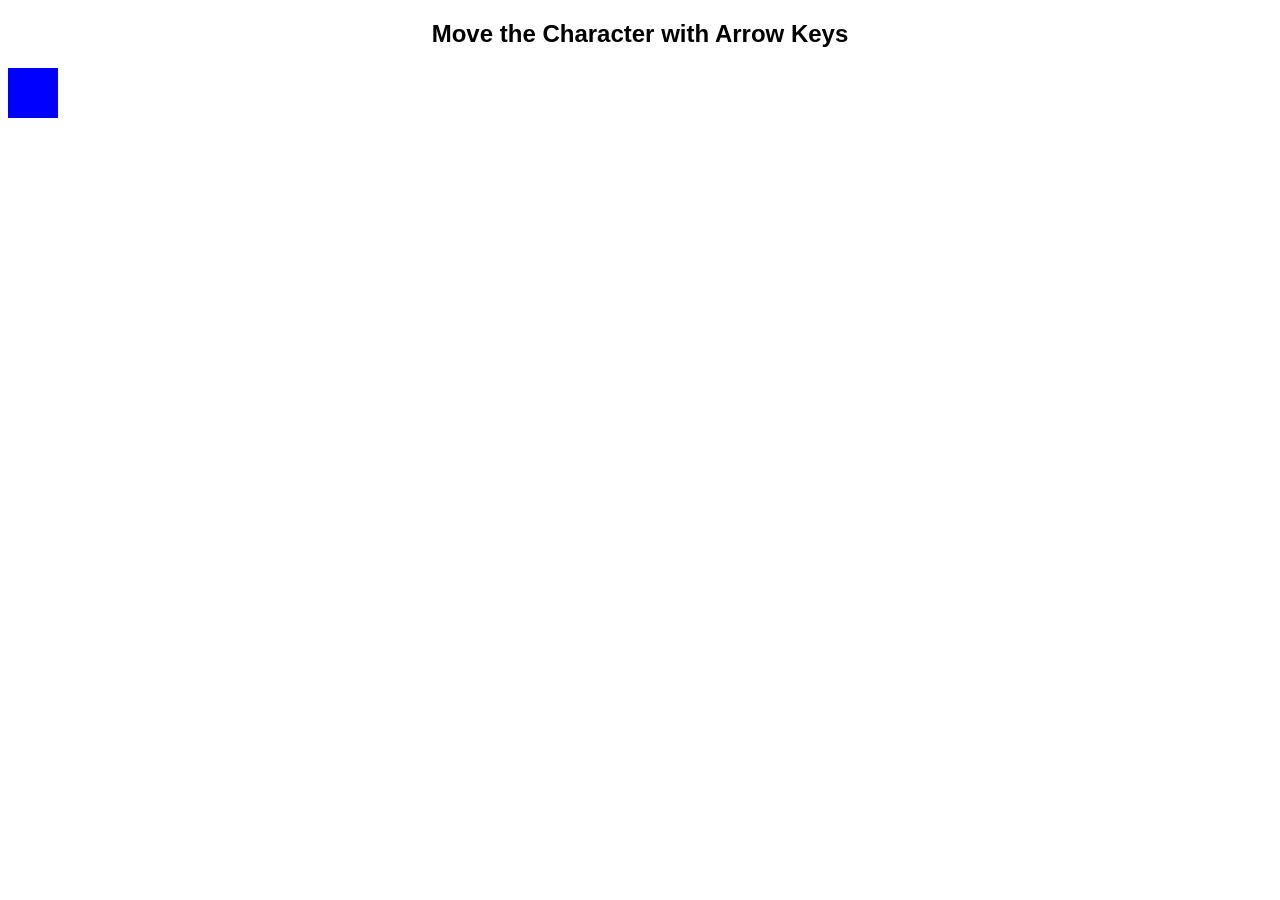
<file: Exercises/game.html>
<!DOCTYPE html>
<html lang="en">

<head>
    <meta charset="UTF-8">
    <meta name="viewport" content="width=device-width, initial-scale=1.0">
    <title>Simple Keyboard Event Exercise</title>
    <style>
        body {
            font-family: Arial, sans-serif;
            text-align: center;
        }

        #character {
            position: relative;
            width: 50px;
            height: 50px;
            background-color: blue;
            margin-top: 20px;
            transition: 0.2s ease-out;
        }

    </style>
</head>

<body>
    <h2>Move the Character with Arrow Keys</h2>
    <div id="character"></div>

    <script>
        // JavaScript code will go here
        const character = document.getElementById('character');
        let posX = 0;
        let posY = 0;

        document.addEventListener("keydown", (ev) => {
            if (ev.key === "d") posX += 15;
            if (ev.key === "a") posX -= 15;
            if (ev.key === "w") posY -= 15;
            if (ev.key === "s") posY += 15;

            character.style.top = posY + 'px';
            character.style.left = posX + 'px';
        })
    </script>
</body>

</html>
</file>
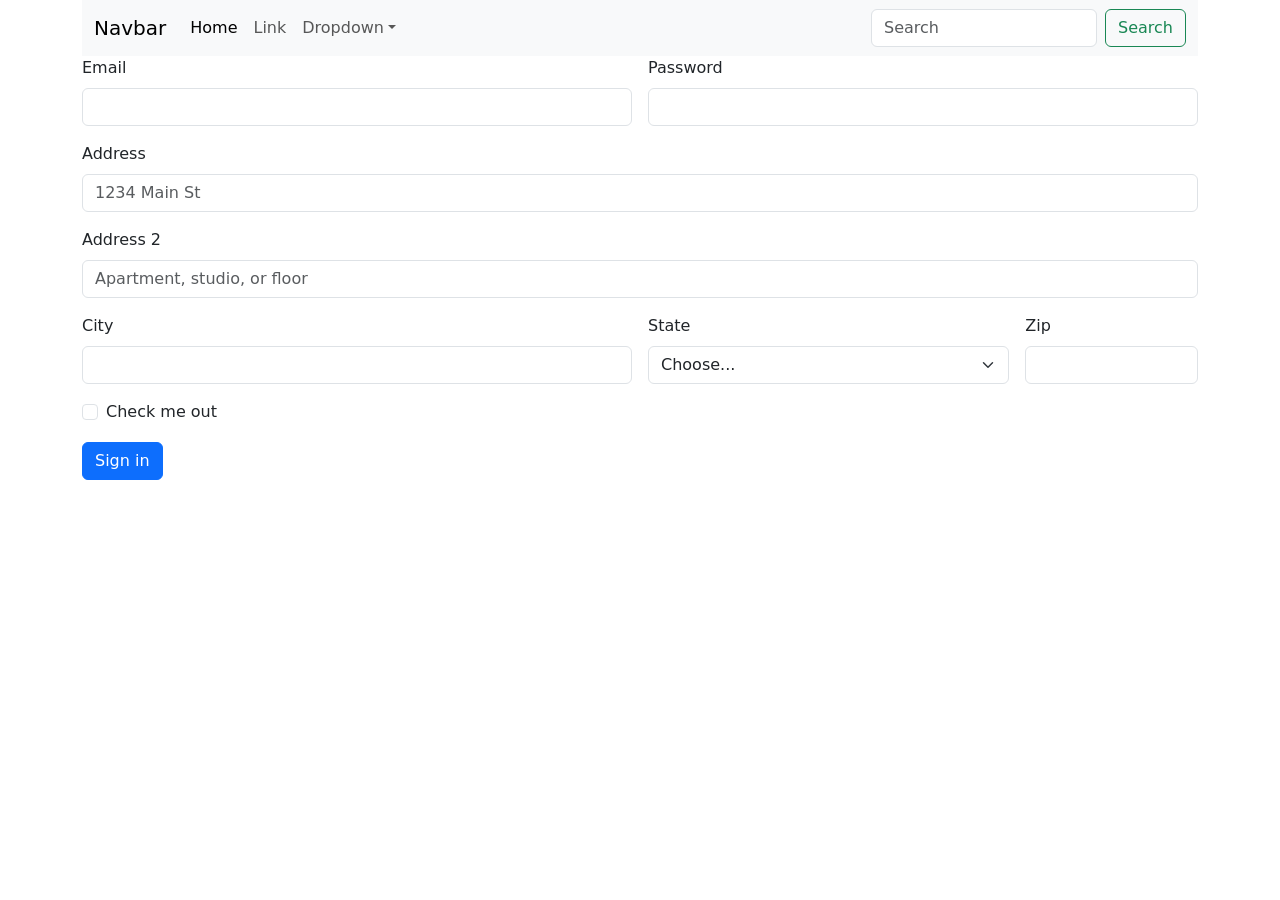
<file: p1.1-frontend-tools/form.html>
<!doctype html>
<html lang="en" data-bs-theme="light">

<head>
    <title>Title</title>
    <!-- Required meta tags -->
    <meta charset="utf-8" />
    <meta name="viewport" content="width=device-width, initial-scale=1" />

    <!-- Bootstrap CSS v5.3.8 -->
    <link href="https://cdn.jsdelivr.net/npm/bootstrap@5.3.8/dist/css/bootstrap.min.css" rel="stylesheet"
        integrity="sha384-sRIl4kxILFvY47J16cr9ZwB07vP4J8+LH7qKQnuqkuIAvNWLzeN8tE5YBujZqJLB" crossorigin="anonymous" />
</head>

<body>
    <div class="container">
        <header>
            <!-- place navbar here -->
            <nav class="navbar navbar-expand-sm navbar-light bg-light">
                <div class="container">
                    <a class="navbar-brand" href="#">Navbar</a>
                    <button class="navbar-toggler d-lg-none" type="button" data-bs-toggle="collapse"
                        data-bs-target="#collapsibleNavId" aria-controls="collapsibleNavId" aria-expanded="false"
                        aria-label="Toggle navigation">
                        <span class="navbar-toggler-icon"></span>
                    </button>
                    <div class="collapse navbar-collapse" id="collapsibleNavId">
                        <ul class="navbar-nav me-auto mt-2 mt-lg-0">
                            <li class="nav-item">
                                <a class="nav-link active" href="#" aria-current="page">Home
                                    <span class="visually-hidden">(current)</span></a>
                            </li>
                            <li class="nav-item">
                                <a class="nav-link" href="#">Link</a>
                            </li>
                            <li class="nav-item dropdown">
                                <a class="nav-link dropdown-toggle" href="#" id="dropdownId" data-bs-toggle="dropdown"
                                    aria-haspopup="true" aria-expanded="false">Dropdown</a>
                                <div class="dropdown-menu" aria-labelledby="dropdownId">
                                    <a class="dropdown-item" href="#">Action 1</a>
                                    <a class="dropdown-item" href="#">Action 2</a>
                                </div>
                            </li>
                        </ul>
                        <form class="d-flex my-2 my-lg-0">
                            <input class="form-control me-sm-2" type="text" placeholder="Search" />
                            <button class="btn btn-outline-success my-2 my-sm-0" type="submit">
                                Search
                            </button>
                        </form>
                    </div>
                </div>
            </nav>

        </header>
        <main>

            <form class="row g-3">
                <div class="col-md-6">
                    <label for="inputEmail4" class="form-label">Email</label>
                    <input type="email" class="form-control" id="inputEmail4">
                </div>
                <div class="col-md-6">
                    <label for="inputPassword4" class="form-label">Password</label>
                    <input type="password" class="form-control" id="inputPassword4">
                </div>
                <div class="col-12">
                    <label for="inputAddress" class="form-label">Address</label>
                    <input type="text" class="form-control" id="inputAddress" placeholder="1234 Main St">
                </div>
                <div class="col-12">
                    <label for="inputAddress2" class="form-label">Address 2</label>
                    <input type="text" class="form-control" id="inputAddress2"
                        placeholder="Apartment, studio, or floor">
                </div>
                <div class="col-md-6">
                    <label for="inputCity" class="form-label">City</label>
                    <input type="text" class="form-control" id="inputCity">
                </div>
                <div class="col-md-4">
                    <label for="inputState" class="form-label">State</label>
                    <select id="inputState" class="form-select">
                        <option selected>Choose...</option>
                        <option>...</option>
                    </select>
                </div>
                <div class="col-md-2">
                    <label for="inputZip" class="form-label">Zip</label>
                    <input type="text" class="form-control" id="inputZip">
                </div>
                <div class="col-12">
                    <div class="form-check">
                        <input class="form-check-input" type="checkbox" id="gridCheck">
                        <label class="form-check-label" for="gridCheck">
                            Check me out
                        </label>
                    </div>
                </div>
                <div class="col-12">
                    <button type="submit" class="btn btn-primary">Sign in</button>
                </div>
            </form>


        </main>
        <footer>
            <!-- place footer here -->
        </footer>
    </div>
    <!-- Bootstrap JavaScript Bundle (includes Popper) -->
    <script src="https://cdn.jsdelivr.net/npm/bootstrap@5.3.8/dist/js/bootstrap.bundle.min.js"
        integrity="sha384-FKyoEForCGlyvwx9Hj09JcYn3nv7wiPVlz7YYwJrWVcXK/BmnVDxM+D2scQbITxI"
        crossorigin="anonymous"></script>
</body>

</html>
</file>
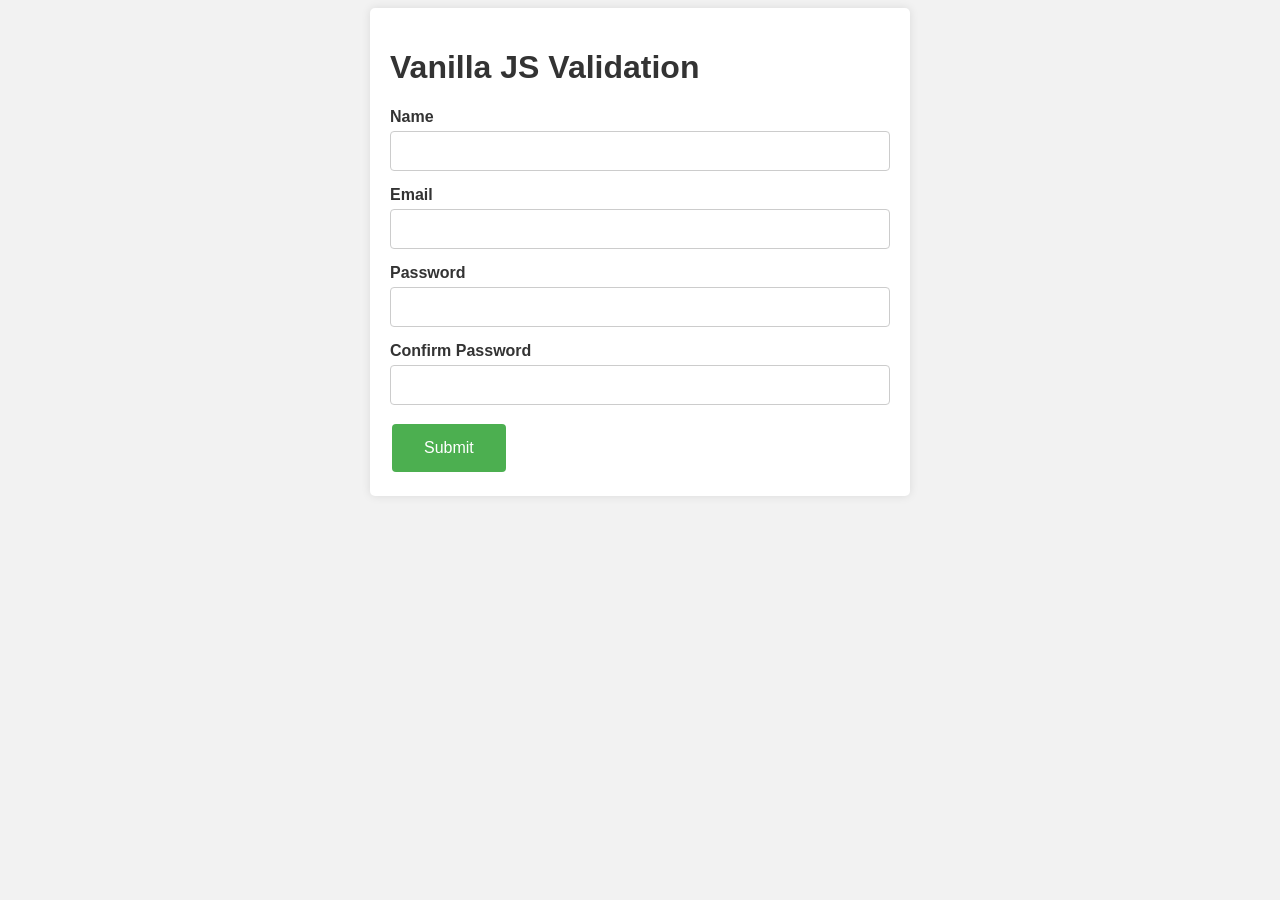
<file: Exercises/vanillaValidation/vanillaValidation.html>
<!DOCTYPE html>
<html lang="en">

<head>
    <meta charset="UTF-8" />
    <meta name="viewport" content="width=device-width, initial-scale=1.0" />
    <title>Form Validation with Vanilla JS</title>
    <link rel="stylesheet" href="style.css" />
</head>

<body>
    <div class="form-container">
        <h1>Vanilla JS Validation</h1>
        <form id="contactForm">
            <div class="form-group">
                <label for="name">Name</label>
                <input type="text" class="form-control" id="name" name="name" />
                <div class="error-message">
                    Name is required and must be at least 2 characters long.
                </div>
            </div>
            <div class="form-group">
                <label for="email">Email</label>
                <input type="text" class="form-control" id="email" name="email" />
                <div class="error-message">Please provide a valid email address.</div>
            </div>
            <div class="form-group">
                <label for="password">Password</label>
                <input type="password" class="form-control" id="password" name="password" />
                <div class="error-message">
                    Password is required and must be at least 6 characters long.
                </div>
            </div>
            <div class="form-group">
                <label for="password">Confirm Password</label>
                <input type="password" class="form-control" id="confirmPassword" name="confirmPassword" />
                <div class="error-message">
                    Please confirm your password.
                </div>
            </div>
            <button type="submit" class="btn btn-primary">Submit</button>
        </form>
    </div>
    <script src="vanillaValidation.js"></script>
</body>

</html>
</file>
<file: Exercises/vanillaValidation/style.css>
body {
    font-family: 'Arial', sans-serif;
    background-color: #f2f2f2;
    color: #333;
}

.form-container {
    max-width: 500px;
    margin: auto;
    background: white;
    padding: 20px;
    border-radius: 5px;
    box-shadow: 0 0 10px rgba(0, 0, 0, 0.1);
}

.form-group {
    margin-bottom: 15px;
}

.form-group label {
    display: block;
    margin-bottom: 5px;
    font-weight: bold;
}

.form-group input,
.form-group select,
.form-group textarea {
    width: 100%;
    padding: 10px;
    border: 1px solid #ccc;
    border-radius: 4px;
    font-family: inherit;
    font-size: 16px;
    box-sizing: border-box;
}

.form-group.is-not-valid-field input,
.form-group.is-not-valid-field select,
.form-group.is-not-valid-field textarea {
    border-color: red;
}

.error-message {
    color: red;
    font-size: 12px;
    display: none;
}

.is-not-valid-field .error-message {
    display: block;
}

button {
    background-color: #4CAF50;
    /* Green */
    border: none;
    color: white;
    padding: 15px 32px;
    text-align: center;
    text-decoration: none;
    display: inline-block;
    font-size: 16px;
    margin: 4px 2px;
    cursor: pointer;
    border-radius: 4px;
}

button:hover {
    background-color: #45a049;
}
</file>
